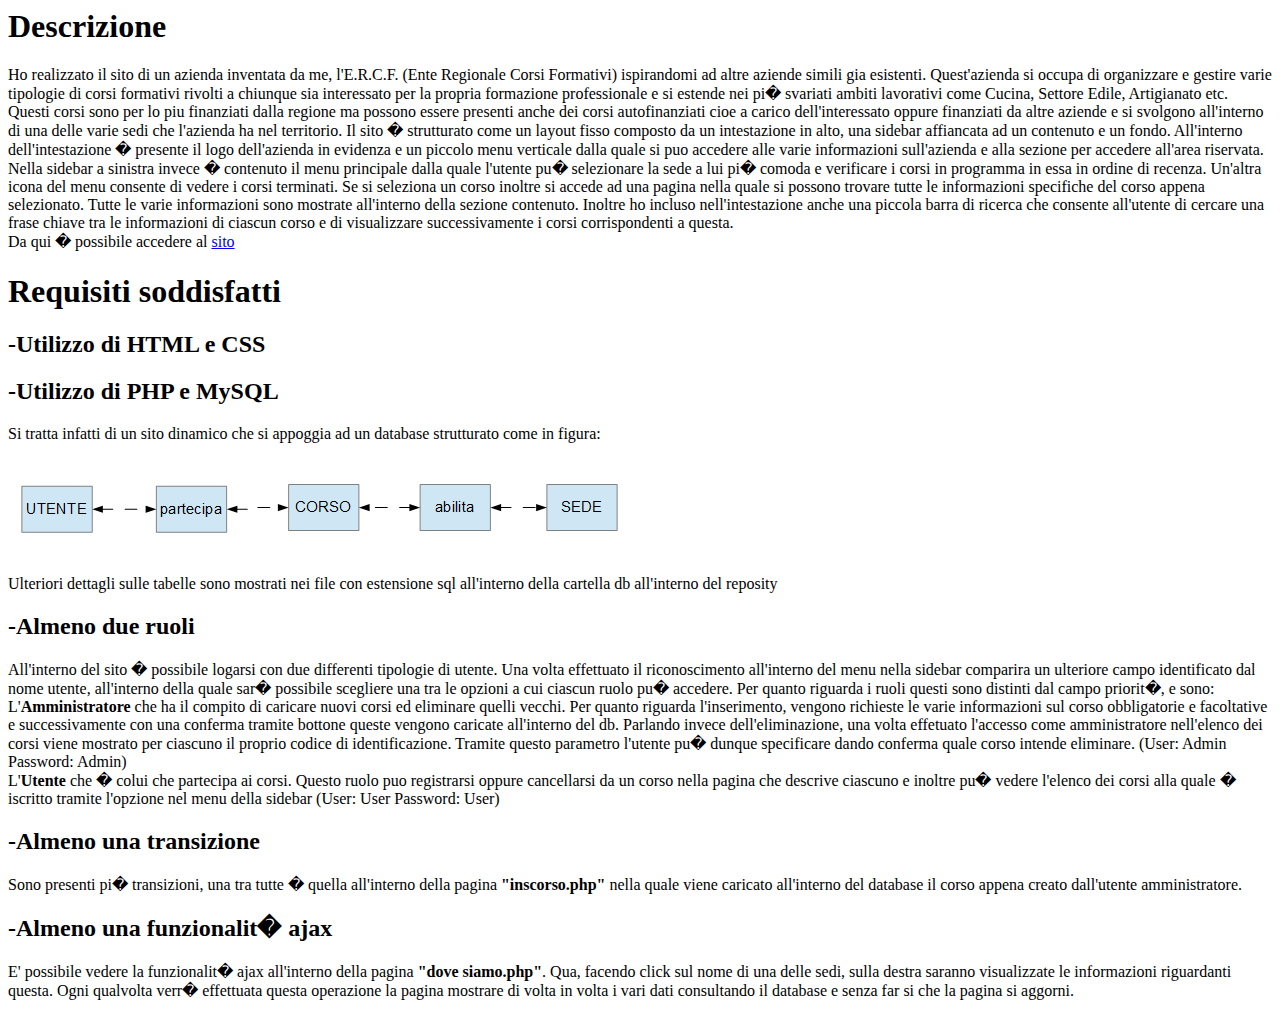
<file: index.html>
<html>
	<head>
		<title>Descrizione del progetto</title>
	</head>
	<body>
		<h1>Descrizione</h1>
		<p>
		Ho realizzato il sito di un azienda inventata da me, l'E.R.C.F. (Ente Regionale Corsi Formativi) ispirandomi ad altre aziende simili gia esistenti. 
		Quest'azienda si occupa di organizzare e gestire varie tipologie di corsi formativi rivolti a chiunque sia interessato per la propria
		formazione professionale e si estende nei pi� svariati ambiti lavorativi come Cucina, Settore Edile, Artigianato etc.
		Questi corsi sono per lo piu finanziati dalla regione ma possono essere presenti anche dei corsi autofinanziati cioe a carico dell'interessato
		oppure finanziati da altre aziende e si svolgono all'interno di una delle varie sedi che l'azienda ha nel territorio.
		Il sito � strutturato come un layout fisso composto da un intestazione in alto, una sidebar affiancata ad un contenuto e un fondo. 
		All'interno dell'intestazione � presente il logo dell'azienda in evidenza e un piccolo menu verticale dalla quale si puo accedere alle varie
		informazioni sull'azienda e alla sezione per accedere all'area riservata. Nella sidebar a sinistra invece � contenuto il menu principale
		dalla quale l'utente pu� selezionare la sede a lui pi� comoda e verificare i corsi in programma in essa in ordine di recenza. Un'altra icona del
		menu consente di vedere i corsi terminati. Se si seleziona un corso inoltre si accede ad una pagina nella quale si possono trovare tutte le informazioni
		specifiche del corso appena selezionato. Tutte le varie informazioni sono mostrate all'interno della sezione contenuto. Inoltre ho incluso
		nell'intestazione anche una piccola barra di ricerca che consente all'utente di cercare una frase chiave tra le informazioni di ciascun corso
		e di visualizzare successivamente i corsi corrispondenti a questa.<br>
		Da qui � possibile accedere al <a href="php/index.php">sito</a>
		</p>
		<h1>Requisiti soddisfatti</h1>
		<h2>-Utilizzo di HTML e CSS</h2>
		<h2>-Utilizzo di PHP e MySQL</h2>
		<p>
		Si tratta infatti di un sito dinamico che si appoggia ad un database strutturato come in figura:<br>
		<img src="images/db.png">
		<br>Ulteriori dettagli sulle tabelle sono mostrati nei file con estensione sql all'interno della cartella db all'interno del reposity
		</p>
		<h2>-Almeno due ruoli</h2>
		<p>
		All'interno del sito � possibile logarsi con due differenti tipologie di utente. Una volta effettuato il riconoscimento all'interno del menu nella
		sidebar comparira un ulteriore campo identificato dal nome utente, all'interno della quale sar� possibile scegliere una tra le opzioni
		a cui ciascun ruolo pu� accedere. Per quanto riguarda i ruoli questi sono distinti dal campo priorit�, e sono:<br>
		L'<strong>Amministratore</strong> che ha il compito di caricare nuovi corsi ed eliminare quelli vecchi. Per quanto riguarda l'inserimento, 
		vengono richieste le varie informazioni sul corso obbligatorie e facoltative e successivamente con una conferma tramite bottone queste vengono
		caricate all'interno del db. Parlando invece dell'eliminazione, una volta effetuato l'accesso come amministratore nell'elenco dei corsi viene
		mostrato per ciascuno il proprio codice di identificazione. Tramite questo parametro l'utente pu� dunque specificare dando conferma quale corso
		intende eliminare. (User: Admin    Password: Admin)<br>
		L'<strong>Utente</strong> che � colui che partecipa ai corsi. Questo ruolo puo registrarsi oppure cancellarsi da un corso nella pagina
		che descrive ciascuno e inoltre pu� vedere l'elenco dei corsi alla quale � iscritto tramite l'opzione nel menu della sidebar
		(User: User    Password: User)
		</p>
		<h2>-Almeno una transizione</h2>
		<p>
		Sono presenti pi� transizioni, una tra tutte � quella all'interno della pagina <strong>"inscorso.php"</strong> nella quale viene caricato
		all'interno del database il corso appena creato dall'utente amministratore.
		</p>
		<h2>-Almeno una funzionalit� ajax</h2>
		<p>
		E' possibile vedere la funzionalit� ajax all'interno della pagina <strong>"dove siamo.php"</strong>. Qua, facendo click sul nome di
		una delle sedi, sulla destra saranno visualizzate le informazioni riguardanti questa. Ogni qualvolta verr� effettuata questa operazione
		la pagina mostrare di volta in volta i vari dati consultando il database e senza far si che la pagina si aggorni.
		</p>
		
	</body>
</html>
</file>
